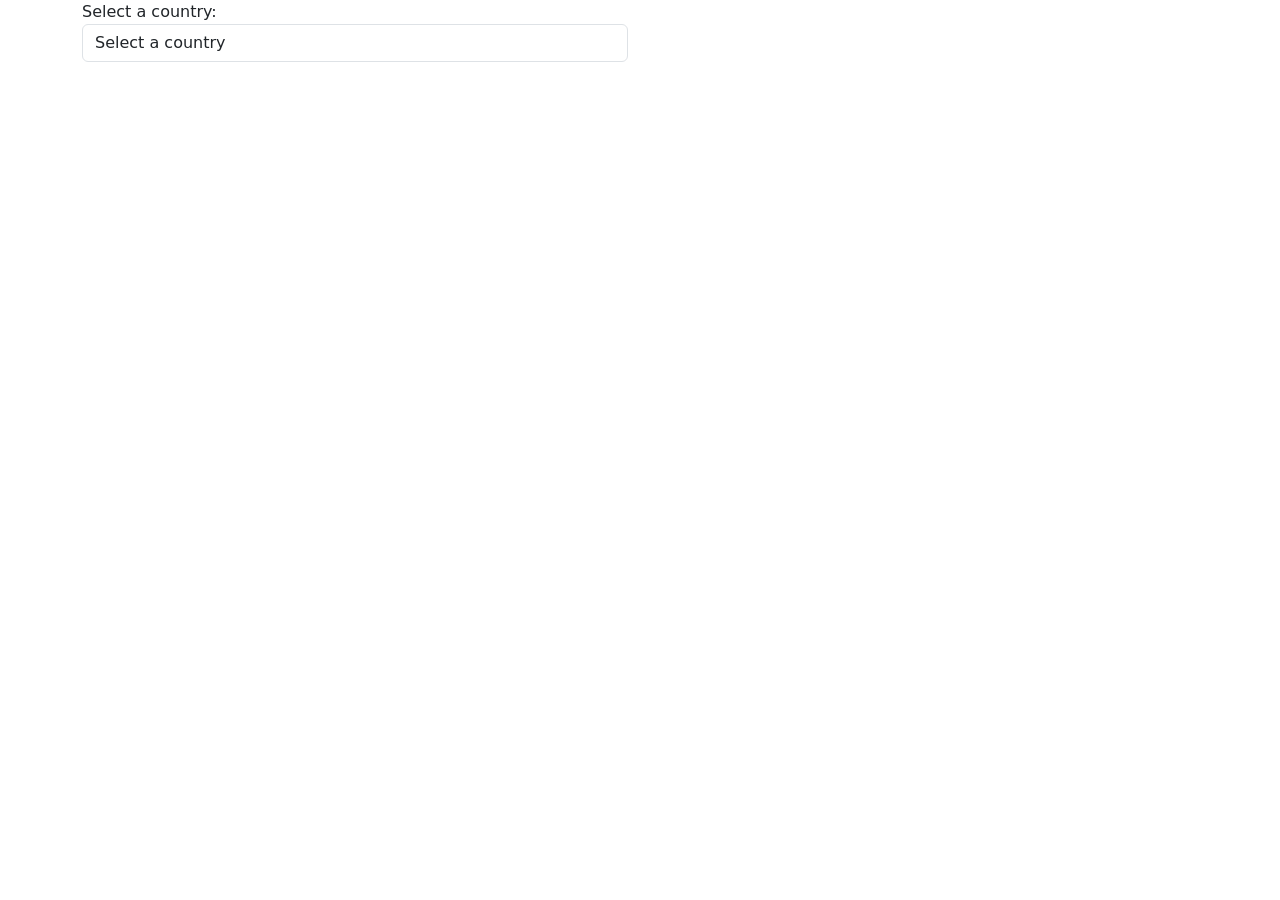
<file: countrylist.html>
<!DOCTYPE html>
<html lang="en">

<head>
    <meta charset="UTF-8">
    <meta http-equiv="X-UA-Compatible" content="IE=edge">
    <meta name="viewport" content="width=device-width, initial-scale=1.0">
    <title>Document</title>
    <link href="https://cdn.jsdelivr.net/npm/bootstrap@5.3.0-alpha2/dist/css/bootstrap.min.css" rel="stylesheet" integrity="sha384-aFq/bzH65dt+w6FI2ooMVUpc+21e0SRygnTpmBvdBgSdnuTN7QbdgL+OapgHtvPp" crossorigin="anonymous">
    <script src="https://cdn.jsdelivr.net/npm/bootstrap@5.3.0-alpha2/dist/js/bootstrap.bundle.min.js" integrity="sha384-qKXV1j0HvMUeCBQ+QVp7JcfGl760yU08IQ+GpUo5hlbpg51QRiuqHAJz8+BrxE/N" crossorigin="anonymous"></script>
</head>

<body>
    <div class="container">
        <div class="row">
            <div class="col-md-6">
                <label for="countries">Select a country:</label>
                <select class="form-control" id="countries">
                <option value="">Select a country</option>
                
                </select>
            </div>
        </div>
    </div>
    <script>
        var myurl = "https://api.covid19api.com/countries";


        var countriesElement = document.getElementById("countries");

        // Make an API request using the fetch() function
        fetch(myurl)
            .then(response => response.json())
            .then(data => {
                // Use the API data to populate the drop-down list
                for (var i = 0; i < data.length; i++) {
                    var countryName = data[i].Country;
                    var countryCode = data[i].ISO2;
                    var countrySlug = data[i].Slug;

                    var newOptionElement = document.createElement("option");
                    newOptionElement.value = countrySlug;
                    newOptionElement.innerHTML = countryName + " (" + countryCode + ")";

                    countriesElement.appendChild(newOptionElement);
                }
            })
            .catch(error => {

                console.error("Error fetching data from API:", error);
            });
    </script>
</body>

</html>
</file>
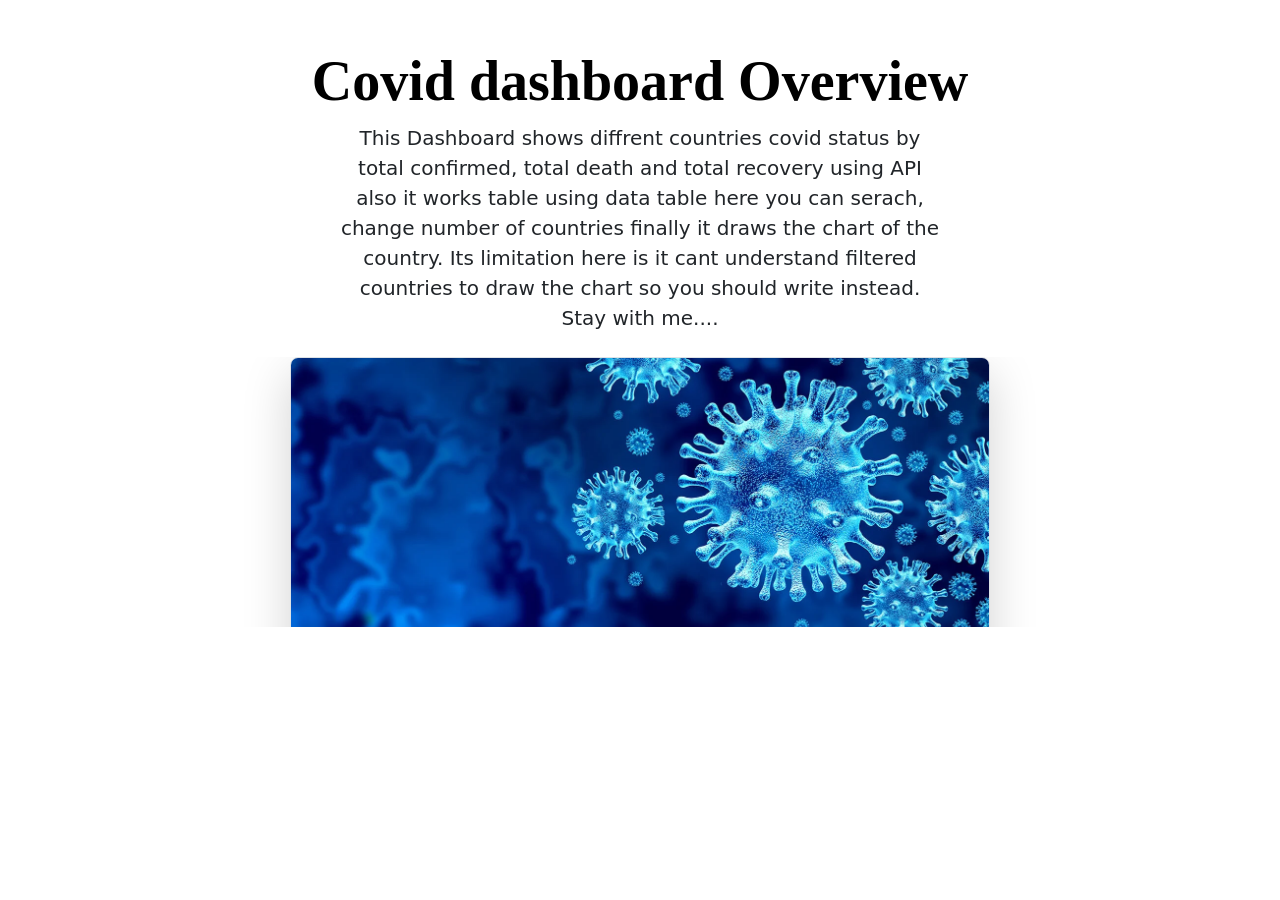
<file: report.html>
<!doctype html>
<html lang="en">
  <head>
    <meta charset="utf-8">
    <meta name="viewport" content="width=device-width, initial-scale=1">
    <title>covid dashboard</title>
       <link rel="stylesheet" href="style.css">
    <link href="https://cdn.jsdelivr.net/npm/bootstrap@5.3.0-alpha2/dist/css/bootstrap.min.css" rel="stylesheet" integrity="sha384-aFq/bzH65dt+w6FI2ooMVUpc+21e0SRygnTpmBvdBgSdnuTN7QbdgL+OapgHtvPp" crossorigin="anonymous">
  </head>
  <body>
    <script src="https://cdn.jsdelivr.net/npm/bootstrap@5.3.0-alpha2/dist/js/bootstrap.bundle.min.js" integrity="sha384-qKXV1j0HvMUeCBQ+QVp7JcfGl760yU08IQ+GpUo5hlbpg51QRiuqHAJz8+BrxE/N" crossorigin="anonymous"></script>
<div class="container-fluid">
<div class="row">
    <div class="col">
        <div class="px-4 pt-0 my-5 text-center ">
            <h1 class="display-4 fw-bold text-body-emphasis">Covid dashboard Overview</h1>
            <div class="col-lg-6 mx-auto">
              <p class="lead mb-4">
                This Dashboard shows diffrent countries covid status by total confirmed, total death and total recovery using API also it works table using data table here you can serach, change number of countries
                finally it draws the chart of the country. Its limitation here is it cant understand filtered countries to draw the chart so you should write instead. Stay with me....
                </p>
            </div>
            <div class="overflow-hidden" style="max-height: 30vh;">
              <div class="container px-5">
                <a href="#" target="_self">
                <img src="img/blue-covid-banner.webp" class="img-fluid border rounded-3 shadow-lg mb-4" alt="Example image" loading="lazy" width="700" height="500" >
                   </a>
              </div>
            </div>
          </div>
    </div>
</div>
</div>
</body>
</html>
</file>
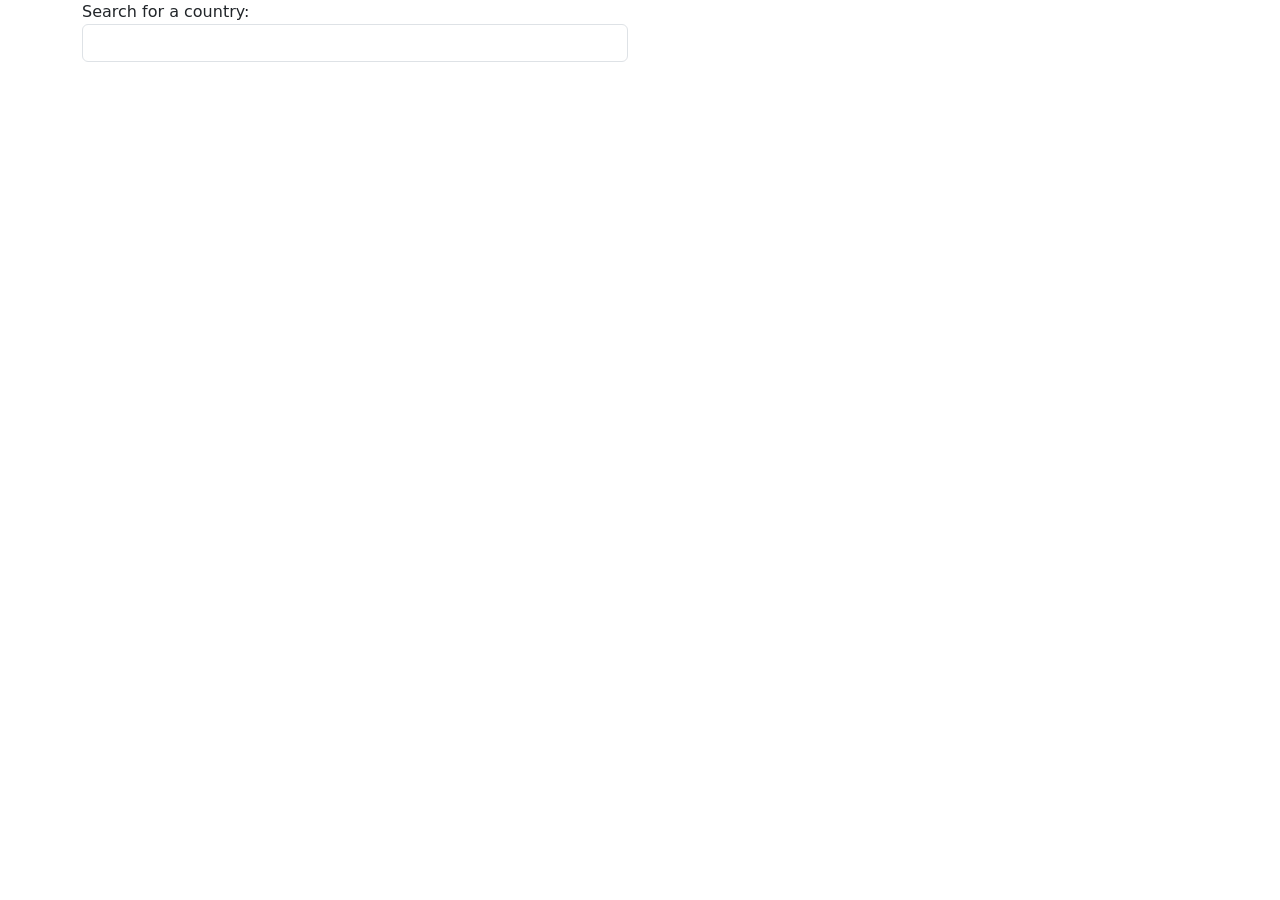
<file: searches.html>
<!DOCTYPE html>
<html lang="en">

<head>
    <meta charset="UTF-8">
    <meta http-equiv="X-UA-Compatible" content="IE=edge">
    <meta name="viewport" content="width=device-width, initial-scale=1.0">
    <title>Document</title>
    <link href="https://cdn.jsdelivr.net/npm/bootstrap@5.3.0-alpha2/dist/css/bootstrap.min.css" rel="stylesheet" integrity="sha384-aFq/bzH65dt+w6FI2ooMVUpc+21e0SRygnTpmBvdBgSdnuTN7QbdgL+OapgHtvPp" crossorigin="anonymous">
    <script src="https://cdn.jsdelivr.net/npm/bootstrap@5.3.0-alpha2/dist/js/bootstrap.bundle.min.js" integrity="sha384-qKXV1j0HvMUeCBQ+QVp7JcfGl760yU08IQ+GpUo5hlbpg51QRiuqHAJz8+BrxE/N" crossorigin="anonymous"></script>
</head>

<body>
    <div class="container">
        <div class="row">
            <div class="col-md-6">
                <label for="country-input">Search for a country:</label>
                <input class="form-control" type="text" id="country-input" list="country-list">
                <datalist id="country-list"></datalist>
            </div>
        </div>
    </div>




    <script>
        // Set the API endpoint URL
        var myurl = "https://api.covid19api.com/countries";
        // Get the country input and datalist elements by their IDs
        var countryInputElement = document.getElementById("country-input");
        var countryListElement = document.getElementById("country-list");


        fetch(myurl)
            .then(response => response.json())
            .then(data => {
                // Use the API data to populate the datalist
                for (var i = 0; i < data.length; i++) {
                    var countryName = data[i].Country;
                    var countryCode = data[i].ISO2;
                    var countrySlug = data[i].Slug;

                    var newOptionElement = document.createElement("option");
                    newOptionElement.value = countryName + " (" + countryCode + ")";
                    newOptionElement.setAttribute("data-slug", countrySlug);
                    countryListElement.appendChild(newOptionElement);
                }
            })
            .catch(error => {
                // Handle any errors that occur during the API request
                console.error("Error fetching data from API:", error);
            });
    </script>
</body>

</html>
</file>
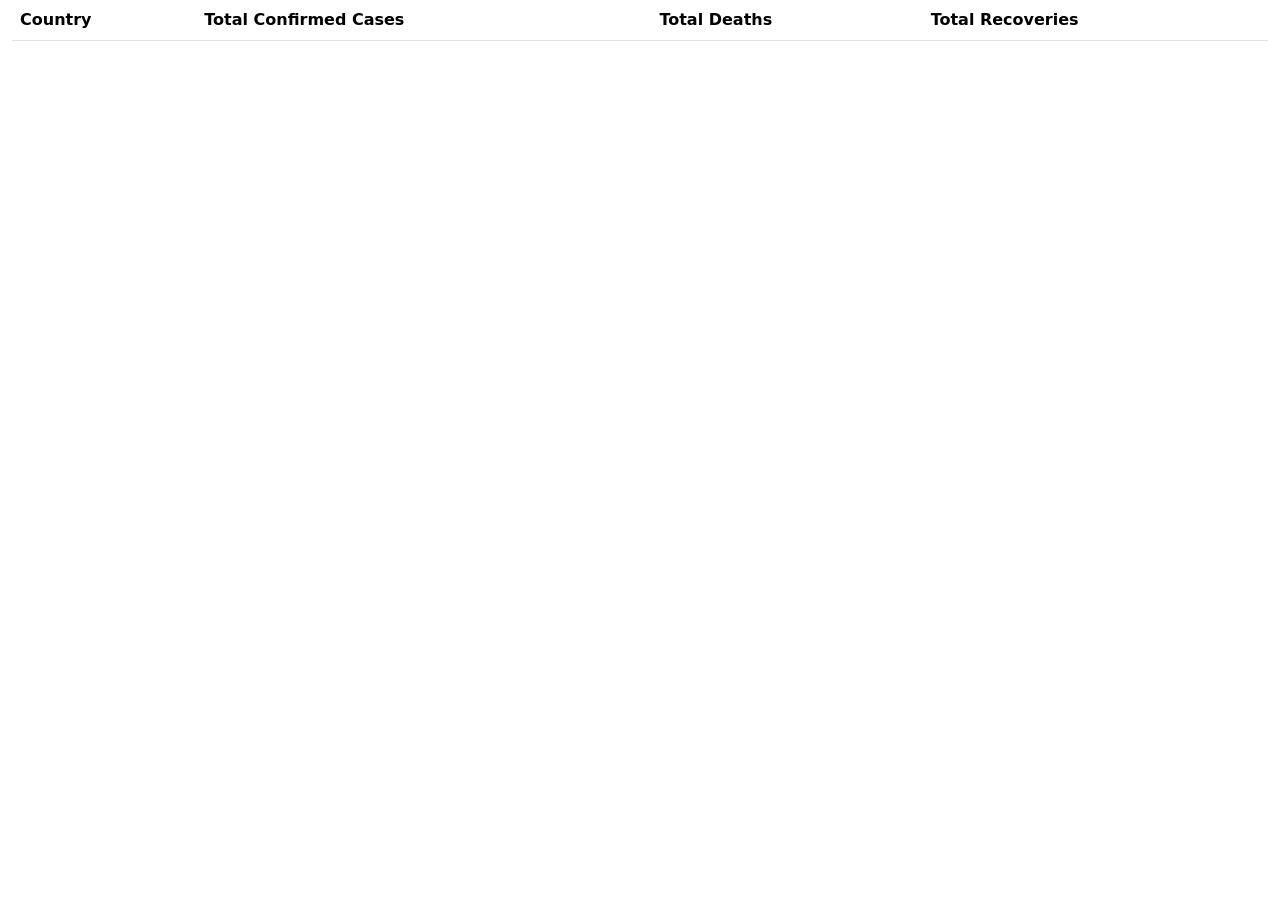
<file: table.html>
<!DOCTYPE html>
<html>
<head>
    <title>COVID table</title>
    <!-- <link rel="stylesheet" href="https://maxcdn.bootstrapcdn.com/bootstrap/4.5.2/css/bootstrap.min.css"> -->
    <link rel="stylesheet" href="https://cdnjs.cloudflare.com/ajax/libs/twitter-bootstrap/5.2.0/css/bootstrap.min.css">
    <link rel="stylesheet" href="https://cdn.datatables.net/1.13.4/css/dataTables.bootstrap5.min.css">

    <script src="https://code.highcharts.com/highcharts.js"></script>
    <script type="text/javascript">
        function getData() {
            const url = "https://api.covid19api.com/summary";
            fetch(url)
                .then(response => response.json())
                .then(data => {
                    const global = data.Global;
                    const countries = data.Countries;
                    $(document).ready(function () {
                    $('#example').DataTable();
                     });
                    // Create a table of total cases by country
                    const countryNames = countries.map(country => country.Country);
                    const totalCases = countries.map(country => country.TotalConfirmed);

                    const tableRows = countries.map(country => {
                        return `
                        <tr>
                <td>${country.Country}</td>
                <td>${country.TotalConfirmed}</td>
                <td>${country.TotalDeaths}</td>
                <td>${country.TotalRecovered}</td>
                       </tr>`;
                    });

                    const tableBody = document.querySelector("tbody");
                    tableBody.innerHTML = tableRows.join("");
                })
                .catch(error => {
                    console.error(error);
                });


        }
    </script>
<style>
    .table{
        position: relative;
        width: 100%;
        padding:0 20px 20px 0 ;
    }
    
</style>
</head>

<body onload="getData()">
    <div class="container-fluid">
        <div class="row">
            <div class="col-md-6">
                <div id="total-cases-chart"></div>
            </div>
            <div class="col-md-6">
                <div id="global-data-chart"></div>
            </div>
        </div>

        <div class="row">
            <div class="col-md-12">
                <table class="table" id="example">
                    <thead>
                        <tr>
                            <th>Country</th>
                            <th>Total Confirmed Cases</th>
                            <th>Total Deaths</th>
                            <th>Total Recoveries</th>
                        </tr>
                    </thead>
                    <tbody>
                    </tbody>
                </table>
            </div>
        </div>
    </div>
    <!-- jslinks -->
    <script src="https://code.jquery.com/jquery-3.5.1.js"></script>   
    <script src="https://cdn.datatables.net/1.13.4/js/jquery.dataTables.min.js"></script>   
    <script src="https://cdn.datatables.net/1.13.4/js/dataTables.bootstrap5.min.js"></script>
     
 

</body>
</html>
</file>
<file: style.css>
*{
    margin: 0;
    padding: 0;
}
h1{
    color: blue;
    font-size: 75px;
    font-weight: 100px;
    font-family: cursive;
}
.col-sm-3{
    border-radius: 0,75px,0,75px;

}


.highcharts-figure,
.highcharts-data-table table {
    min-width: 310px;
    max-width: 800px;
    margin: 1em auto;
}

#container {
    height: 400px;
}

.highcharts-data-table table {
    font-family: Verdana, sans-serif;
    border-collapse: collapse;
    border: 1px solid #ebebeb;
    margin: 10px auto;
    text-align: center;
    width: 100%;
    max-width: 500px;
}

.highcharts-data-table caption {
    padding: 1em 0;
    font-size: 1.2em;
    color: #555;
}

.highcharts-data-table th {
    font-weight: 600;
    padding: 0.5em;
}

.highcharts-data-table td,
.highcharts-data-table th,
.highcharts-data-table caption {
    padding: 0.5em;
}

.highcharts-data-table thead tr,
.highcharts-data-table tr:nth-child(even) {
    background: #f8f8f8;
}

.highcharts-data-table tr:hover {
    background: #f1f7ff;
}
/* chart 2 */
.highcharts-figure,
.highcharts-data-table table {
    min-width: 320px;
    max-width: 800px;
    margin: 1em auto;
}

#container {
    height: 450px;
}

.highcharts-data-table table {
    font-family: Verdana, sans-serif;
    border-collapse: collapse;
    border: 1px solid #ebebeb;
    margin: 10px auto;
    text-align: center;
    width: 100%;
    max-width: 500px;
}

.highcharts-data-table caption {
    padding: 1em 0;
    font-size: 1.2em;
    color: #555;
}

.highcharts-data-table th {
    font-weight: 600;
    padding: 0.5em;
}

.highcharts-data-table td,
.highcharts-data-table th,
.highcharts-data-table caption {
    padding: 0.5em;
}

.highcharts-data-table thead tr,
.highcharts-data-table tr:nth-child(even) {
    background: #f8f8f8;
}

.highcharts-data-table tr:hover {
    background: #f1f7ff;
}
/* chart 3 */
.highcharts-figure,
.highcharts-data-table table {
    min-width: 360px;
    max-width: 800px;
    margin: 1em auto;
}

.highcharts-data-table table {
    font-family: Verdana, sans-serif;
    border-collapse: collapse;
    border: 1px solid #ebebeb;
    margin: 10px auto;
    text-align: center;
    width: 100%;
    max-width: 500px;
}

.highcharts-data-table caption {
    padding: 1em 0;
    font-size: 1.2em;
    color: #555;
}

.highcharts-data-table th {
    font-weight: 600;
    padding: 0.5em;
}

.highcharts-data-table td,
.highcharts-data-table th,
.highcharts-data-table caption {
    padding: 0.5em;
}

.highcharts-data-table thead tr,
.highcharts-data-table tr:nth-child(even) {
    background: #f8f8f8;
}

.highcharts-data-table tr:hover {
    background: #f1f7ff;
}
/* chart 4 */
.highcharts-figure,
.highcharts-data-table table {
    min-width: 310px;
    max-width: 800px;
    margin: 1em auto;
}

.highcharts-data-table table {
    font-family: Verdana, sans-serif;
    border-collapse: collapse;
    border: 1px solid #ebebeb;
    margin: 10px auto;
    text-align: center;
    width: 100%;
    max-width: 500px;
}

.highcharts-data-table caption {
    padding: 1em 0;
    font-size: 1.2em;
    color: #555;
}

.highcharts-data-table th {
    font-weight: 600;
    padding: 0.5em;
}

.highcharts-data-table td,
.highcharts-data-table th,
.highcharts-data-table caption {
    padding: 0.5em;
}

.highcharts-data-table thead tr,
.highcharts-data-table tr:nth-child(even) {
    background: #f8f8f8;
}

.highcharts-data-table tr:hover {
    background: #f1f7ff;
}
/* last chart */
.highcharts-figure,
.highcharts-data-table table {
    min-width: 310px;
    max-width: 800px;
    margin: 1em auto;
}

#container {
    height: 400px;
}

.highcharts-data-table table {
    font-family: Verdana, sans-serif;
    border-collapse: collapse;
    border: 1px solid #ebebeb;
    margin: 10px auto;
    text-align: center;
    width: 100%;
    max-width: 500px;
}

.highcharts-data-table caption {
    padding: 1em 0;
    font-size: 1.2em;
    color: #555;
}

.highcharts-data-table th {
    font-weight: 600;
    padding: 0.5em;
}

.highcharts-data-table td,
.highcharts-data-table th,
.highcharts-data-table caption {
    padding: 0.5em;
}

.highcharts-data-table thead tr,
.highcharts-data-table tr:nth-child(even) {
    background: #f8f8f8;
}

.highcharts-data-table tr:hover {
    background: #f1f7ff;
}
</file>
